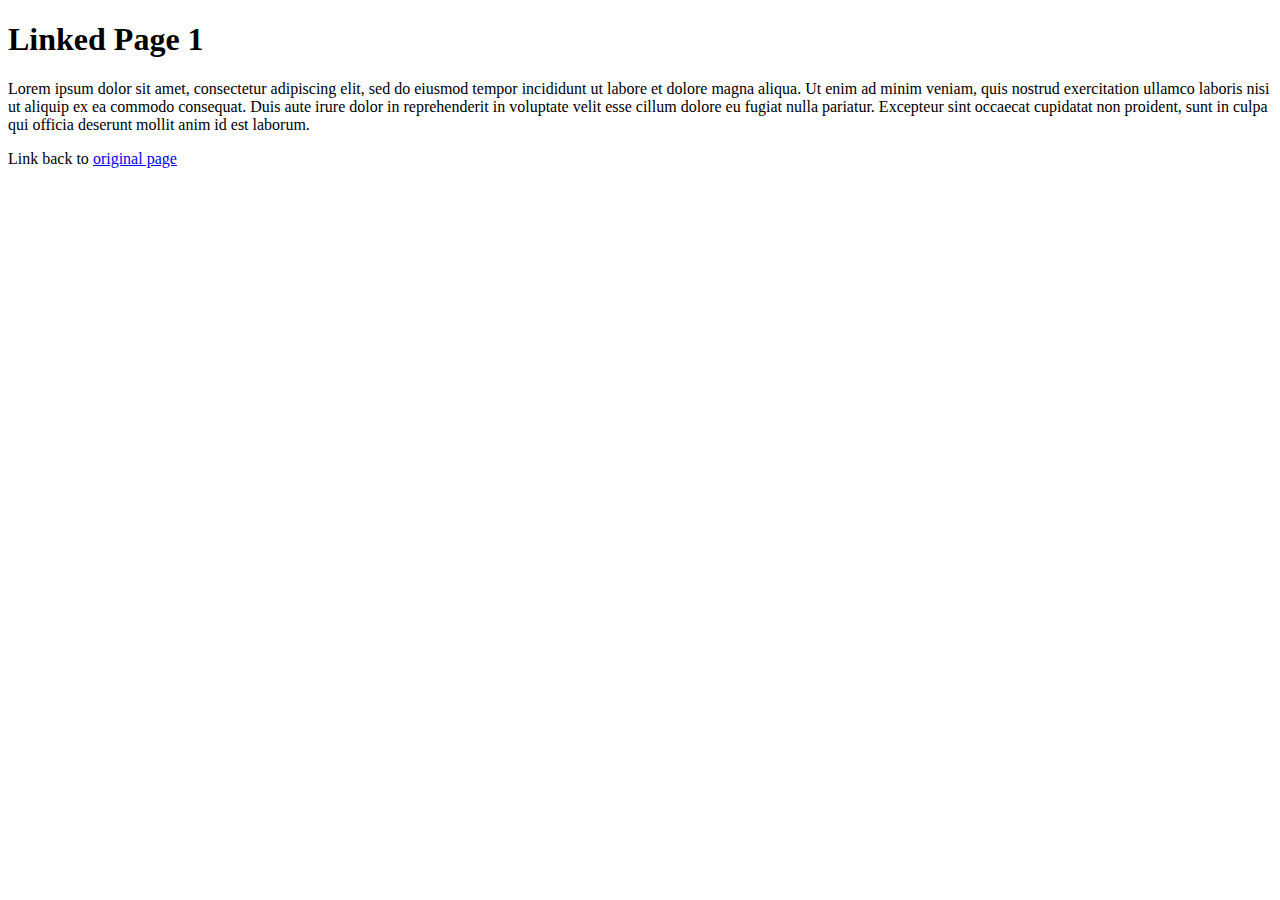
<file: link-pages/linked-page1.html>
<!doctype html>
<html>
<head>
<meta charset="utf-8">
<title>Linked Page 1</title>
</head>

<body>

<h1>Linked Page 1</h1>

<p>Lorem ipsum dolor sit amet, consectetur adipiscing elit, sed do eiusmod tempor incididunt ut labore et dolore magna aliqua. Ut enim ad minim veniam, quis nostrud exercitation ullamco laboris nisi ut aliquip ex ea commodo consequat. Duis aute irure dolor in reprehenderit in voluptate velit esse cillum dolore eu fugiat nulla pariatur. Excepteur sint occaecat cupidatat non proident, sunt in culpa qui officia deserunt mollit anim id est laborum.</p>

<p>Link back to <a  href="../index.html">original page</a></p>

</body>
</html>
</file>
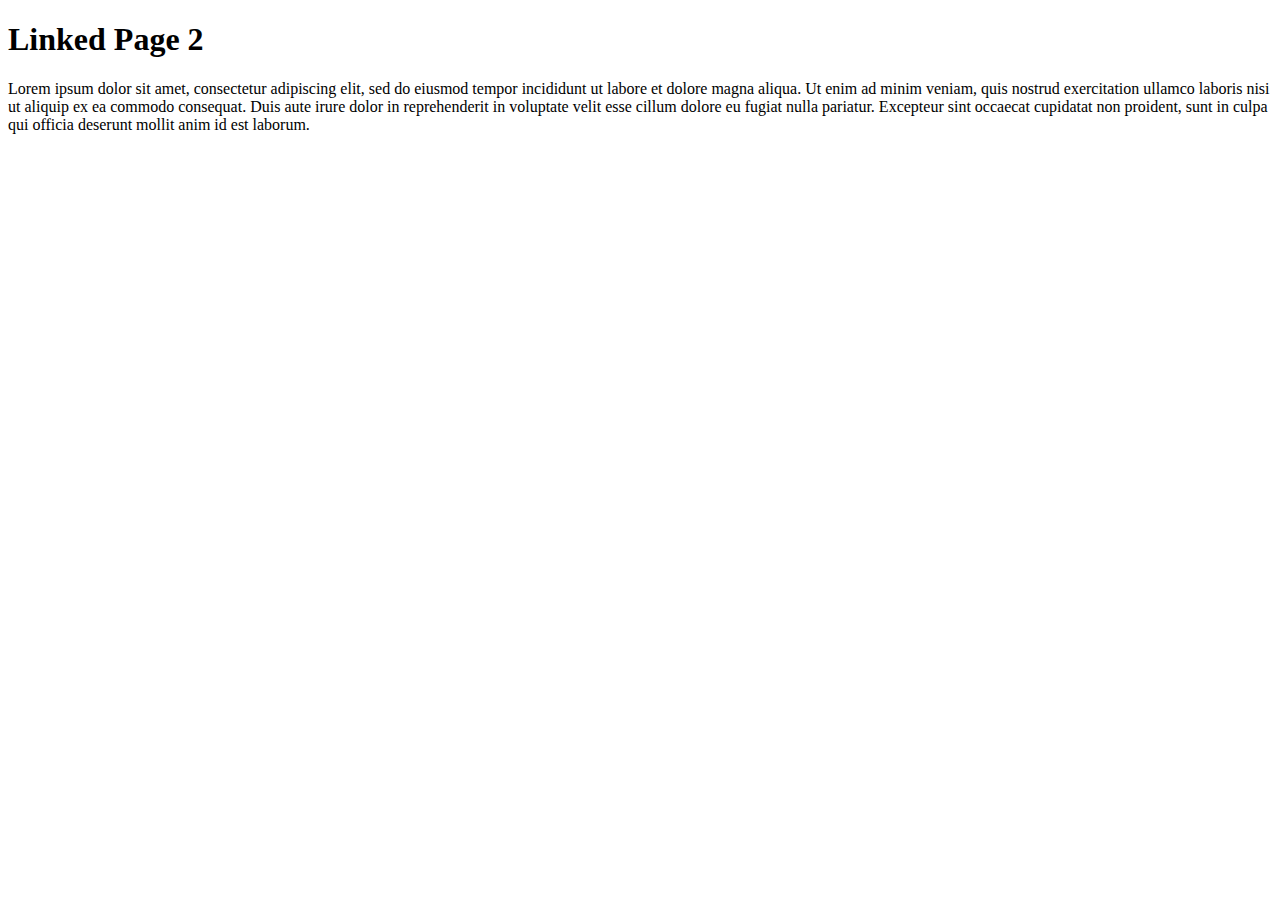
<file: link-pages/linked-page2.html>
<!doctype html>
<html>
<head>
<meta charset="utf-8">
<title>Linked Page 2</title>
</head>

<body>

<h1>Linked Page 2</h1>

<p>Lorem ipsum dolor sit amet, consectetur adipiscing elit, sed do eiusmod tempor incididunt ut labore et dolore magna aliqua. Ut enim ad minim veniam, quis nostrud exercitation ullamco laboris nisi ut aliquip ex ea commodo consequat. Duis aute irure dolor in reprehenderit in voluptate velit esse cillum dolore eu fugiat nulla pariatur. Excepteur sint occaecat cupidatat non proident, sunt in culpa qui officia deserunt mollit anim id est laborum.</p>

</body>
</html>
</file>
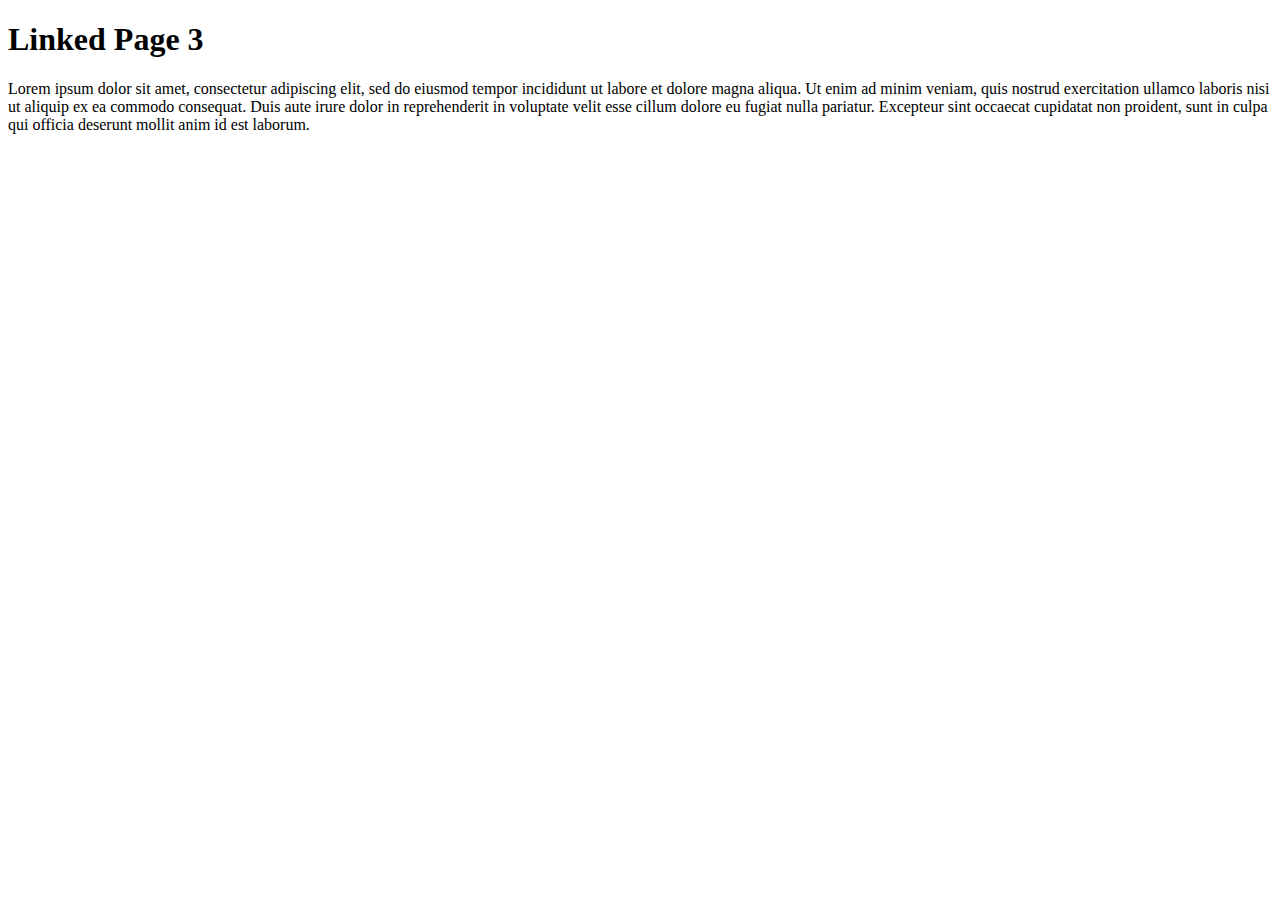
<file: link-pages/linked-page3.html>
<!doctype html>
<html>
<head>
<meta charset="utf-8">
<title>Linked Page 3</title>
</head>

<body>

<h1>Linked Page 3</h1>

<p>Lorem ipsum dolor sit amet, consectetur adipiscing elit, sed do eiusmod tempor incididunt ut labore et dolore magna aliqua. Ut enim ad minim veniam, quis nostrud exercitation ullamco laboris nisi ut aliquip ex ea commodo consequat. Duis aute irure dolor in reprehenderit in voluptate velit esse cillum dolore eu fugiat nulla pariatur. Excepteur sint occaecat cupidatat non proident, sunt in culpa qui officia deserunt mollit anim id est laborum.</p>

</body>
</html>
</file>
